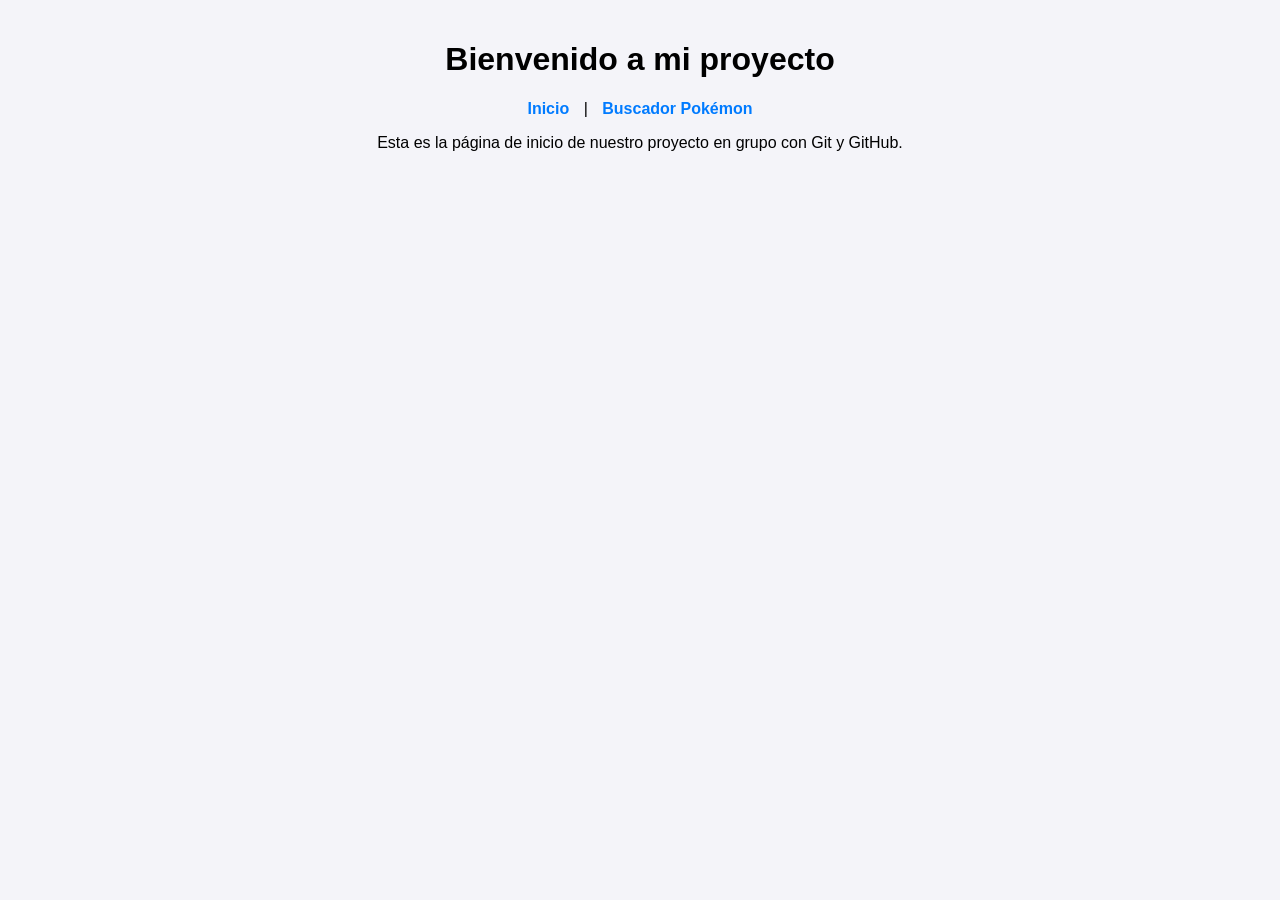
<file: index.html>
<!DOCTYPE html>
<html lang="es">
<head>
    <meta charset="UTF-8">
    <title>Mi Proyecto Git</title>
    <link rel="stylesheet" href="estilos.css">
</head>
<body>
    <header>
        <h1>Bienvenido a mi proyecto</h1>
        <nav>
            <a href="index.html">Inicio</a> | 
            <a href="pokemon.html">Buscador Pokémon</a>
        </nav>
    </header>
    <main>
        <p>Esta es la página de inicio de nuestro proyecto en grupo con Git y GitHub.</p>
    </main>
</body>
</html>
</file>
<file: estilos.css>
body {
    font-family: Arial, sans-serif;
    background-color: #f4f4f9;
    margin: 0;
    padding: 20px;
    text-align: center;
}

nav a {
    margin: 0 10px;
    text-decoration: none;
    color: #007bff;
    font-weight: bold;
}

.card {
    background: white;
    border-radius: 8px;
    padding: 20px;
    margin: 20px auto;
    width: 250px;
    box-shadow: 0px 4px 8px rgba(0,0,0,0.1);
}

.card img {
    width: 150px;
    height: 150px;
}

.search-box {
    margin: 20px 0;
}

input, button {
    padding: 8px;
    margin: 5px;
}
</file>
